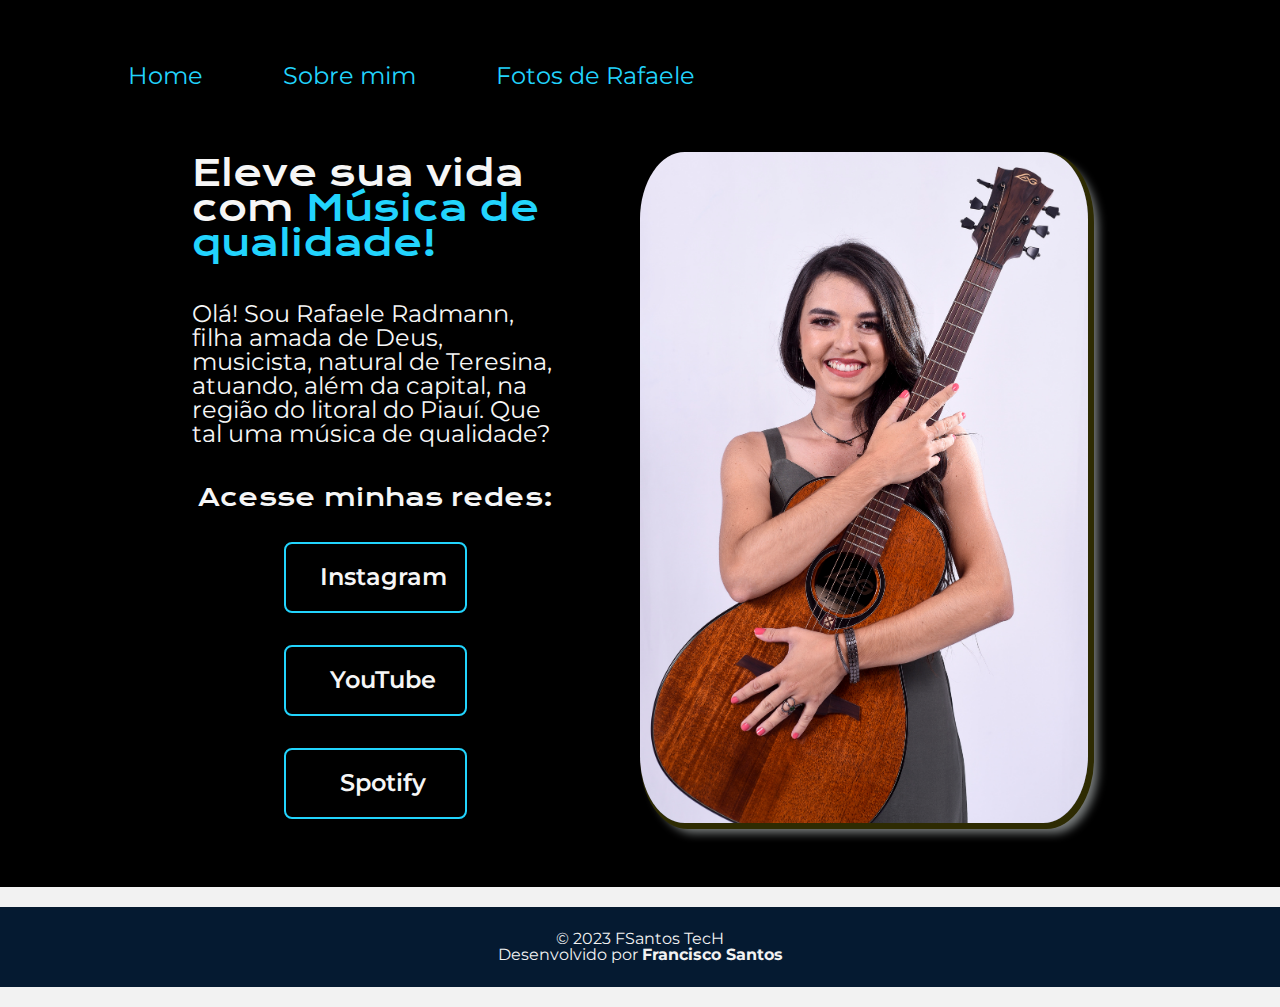
<file: index.html>
<!DOCTYPE html>
<html lang="pt-br">
<head>
    <meta charset="UTF-8">
    <meta http-equiv="X-UA-Compatible" content="IE=edge">
    <meta name="viewport" content="width=device-width, initial-scale=1.0">
    <title>Portfólio</title>
    <link rel="stylesheet" href="styles/reset.css">
    <link rel="stylesheet" href="https://cdnjs.cloudflare.com/ajax/libs/font-awesome/6.4.0/css/all.min.css" integrity="sha512-iecdLmaskl7CVkqkXNQ/ZH/XLlvWZOJyj7Yy7tcenmpD1ypASozpmT/E0iPtmFIB46ZmdtAc9eNBvH0H/ZpiBw==" crossorigin="anonymous" referrerpolicy="no-referrer" />
    <link rel="stylesheet" href="./styles/style.css">
</head>
<body>
    <header class="cabecalho">
        <nav class="cabecalho__menu">
            <a class="cabecalho__menu__link" href="index.html">Home</a>
            <a class="cabecalho__menu__link" href="about.html">Sobre mim</a>
            <a class="cabecalho__menu__link" href="album.html">Fotos de Rafaele</a>
        </nav>
    </header>
    <main class="apresentacao">
        <section class="apresentacao__conteudo">
            <h1 class="apresentacao__conteudo__titulo">Eleve sua vida com 
                <strong class="titulo-destaque">Música de qualidade!</strong> </h1>
            <p class="apresentacao__conteudo__texto">
                Olá! Sou Rafaele Radmann, filha amada de Deus, musicista, natural de Teresina, atuando, além da capital, na região do litoral do Piauí. 
                Que tal uma música de qualidade?
            </p>
            <!--<a href="https://intagram.com/rafaballerine">Instagram</a>-->
            <div class="apresentacao__links">
                <h2 class="apresentacao__links__subtitulo">Acesse minhas redes:</h2>
                <a class="apresentacao__links__navegacao" href="https://instagram.com/rafaeleradmann?igshid=MzRlODBiNWFlZA==">
                    <!--<img src="./assets/icones/instagram.png" class="icone">-->
                    <i class="fa-brands fa-instagram" style="color: #89a0c8;"></i>
                    Instagram
                </a>
                <a class="apresentacao__links__navegacao" href="https://youtube.com/@rafaeleradmann6411">
                    <!--<img src="./assets/icones/youtube.png" class="icone">-->
                    <i class="fa-brands fa-youtube" style="color: #89a0c8;"></i>
                    YouTube
                </a>
                <a class="apresentacao__links__navegacao" href="https://open.spotify.com/artist/73uzthN8E1yPKLsJ3SGtmA?si=gFD1QOkJT0m2D7aVIzSFgg">
                    <!--<img src="./assets/icones/twitter.png" class="icone">-->
                    <i class="fa-brands fa-spotify" style="color: #89a0c8;"></i>
                    Spotify
                </a>
                
            </div>
        </section>
        
        <img class="apresentacao__imagem" src="./assets/images/Rafa 7_1.jpg" alt="Foto da Rafaele Radman">
    </main>
    <footer>
        <div class="rodape">
          <p>&copy; 2023 FSantos TecH</p>
          <p>Desenvolvido por <span class="developer">Francisco Santos</span></p>
        </div>
    </footer>
    
</body>
</html>
</file>
<file: styles/style.css>
/*@import url('https://fonts.googleapis.com/css2?family=Krona+One&display=swap');
@import url('https://fonts.googleapis.com/css2?family=Krona+One&family=Montserrat&display=swap');*/
@import url('https://fonts.googleapis.com/css2?family=Krona+One&family=Montserrat:wght@400;600&display=swap');

:root{
    --cor-primaria: #000000;
    --cor-secundaria: #F6F6F6;
    --cor-terciaria: #22D4FD;
    --cor-background_2: #051a31;
    --cor-hover: #272727;
    --cor-background-fonte: #f2f2f2;
    --cor-botoes: #adafaf46;

    --fonte-primaria: 'Krona One', sans-serif;
    --fonte-secundaria: 'Montserrat', sans-serif;
}

*{
    margin: 0;
    padding: 0;
}

body{
	/* height: 100vh; */
    box-sizing: border-box;
    background-color: var(--cor-primaria);
    color: var(--cor-secundaria);
}
/*
strong{
    color: #22D4FD;
    padding: 10px;
}
*/

/* Paginação - INÍCIO*/
.page {
    display: none;
}
.page.active {
    display: flex; /* Utiliza o modelo flexbox para centralizar a imagem - era block*/
    justify-content: center; /* Centraliza horizontalmente */
    align-items: center; /* Centraliza verticalmente */
    height: 300px; /* Define a altura do div para centralizar verticalmente a imagem */
    /* Se o div tiver altura definida em pixels, a imagem ficará centralizada verticalmente.
       Caso contrário, você pode ajustar a altura conforme necessário. */
       margin-bottom: 1em;
}

.button-pagina{
    background-color:  var(--cor-botoes);
    border: 4px solid  var(--cor-botoes);
    border-radius: 10px;
    box-shadow: 2px 2px 0 2px #666, 10px 10px 10px #000;
    color: var(--branca);
    outline: none;
    padding: 1em;
    margin-left: 1em;
}
/* Paginação - FIM */

.titulo-destaque{
    color: var(--cor-terciaria);
    /*border: 1px solid #22D4FD;*/
}

.cabecalho{
    padding: 5% 0% 0% 10%;
}

.cabecalho__menu{
    display: flex;
    gap: 80px;
}

.cabecalho__menu__link{
    font-family: var(--fonte-secundaria);
    font-size: 1.5rem;
    font-weight: 400;
    color: #22D4FD;
    text-decoration: none;
}

.apresentacao{
    padding: 5% 15%;
    display: flex;
    align-items: center;
    justify-content: space-between;
    gap: 82px;
}


.apresentacao__conteudo{
    width: 50%;
    display: flex;
    flex-direction: column;
    gap: 40px; /*espaçamento entre os filhos*/
    /*padding: 40px;*/
}

.apresentacao__conteudo__titulo{
    font-size: 2.2rem; 
    font-family: var(--fonte-primaria);
}

.apresentacao__conteudo__texto{
    font-size: 1.5rem;
    font-family: var(--fonte-secundaria);
}

.apresentacao__links{
    display: flex;
    flex-direction: column;
    justify-content: space-between;
    align-items: center;
    gap: 32px;
}

.apresentacao__links__subtitulo{
    font-family: var(--fonte-primaria);
    font-weight: 400px;
    font-size: 24px;
}

.apresentacao__links__navegacao{
    /*background-color: #22D4FD;*/
    display: flex;
    justify-content: center;
    gap: 16px;
    border: 2px solid var(--cor-terciaria);
    width: 50%;
    text-align: center;
    border-radius: 8px;
    font-size: 1.5rem;
    font-weight: 600;
    padding: 21.5px 0;
    text-decoration: none;
    color: var(--cor-secundaria);    
    font-family: var(--fonte-secundaria);
}

.apresentacao__links__link:hover{
    background-color: var(--cor-hover);
}

.apresentacao__imagem{
    width: 50%;
    border-radius: 10%;
    box-shadow: 3px 3px 0 3px #2e2b02, 10px 10px 10px #7a7e7e;
}

.icone{
    width: 15%
}

.album{
    margin: 1em, auto, 2em, auto;
    display: flex;
    align-items: center;
    justify-content: space-between;
}

.apresentacao__album{
    width: 100%;
    margin: 0 auto;
    display: flex;
    flex-direction: column;
    gap: 40px; /*espaçamento entre os filhos*/
    /*padding: 40px;*/
}

.apresentacao__imagem-album{
    width: 50%;
    border-radius: 5%;
    box-shadow: 3px 3px 0 3px #2e2b02, 10px 10px 10px #7a7e7e;
    margin: auto;
}

.album__botoes{
    margin-top: 5em;
    padding: 5% 35%;
    display: flex;
    align-items: center;
    justify-content: space-between;
    gap: 20px;
}

.button-pagina{
    background-color: var(--cor-botoes);
    border: none;
    box-shadow: 1px 2px 0 1px #1f1d0279, 5px 5px 5px #7a7e7e;
}
  


/* Rodapé */
/*
.rodape{
    padding: 24px;
    color: var(--cor-primaria);
    background-color: var(--cor-terciaria);
    text-align: center;
    font-family: var(--fonte-secundaria);
    font-size: 1.5rem;
    font-weight: 400;
}
*/

footer {
    background-color: #f2f2f2;
    padding: 20px 0;
    text-align: center;
  }
  
.rodape {
    margin: 0 auto;
    padding: 24px;
    color: var(--cor-background-fonte);
    background-color: var(--cor-background_2);
    text-align: center;
    font-family: var(--fonte-secundaria);
    font-size: 1rem;
    font-weight: 400;
}

.developer {
    font-weight: bold;
}

@media(max-width: 1200px){

    .cabecalho{
        padding: 10%;
    }

    .cabecalho__menu{
        justify-content: center;
    }

	.apresentacao{
		flex-direction: column-reverse;
        padding: 5%;
	}

    .apresentacao__conteudo{
        width: auto;
    }
}
</file>
